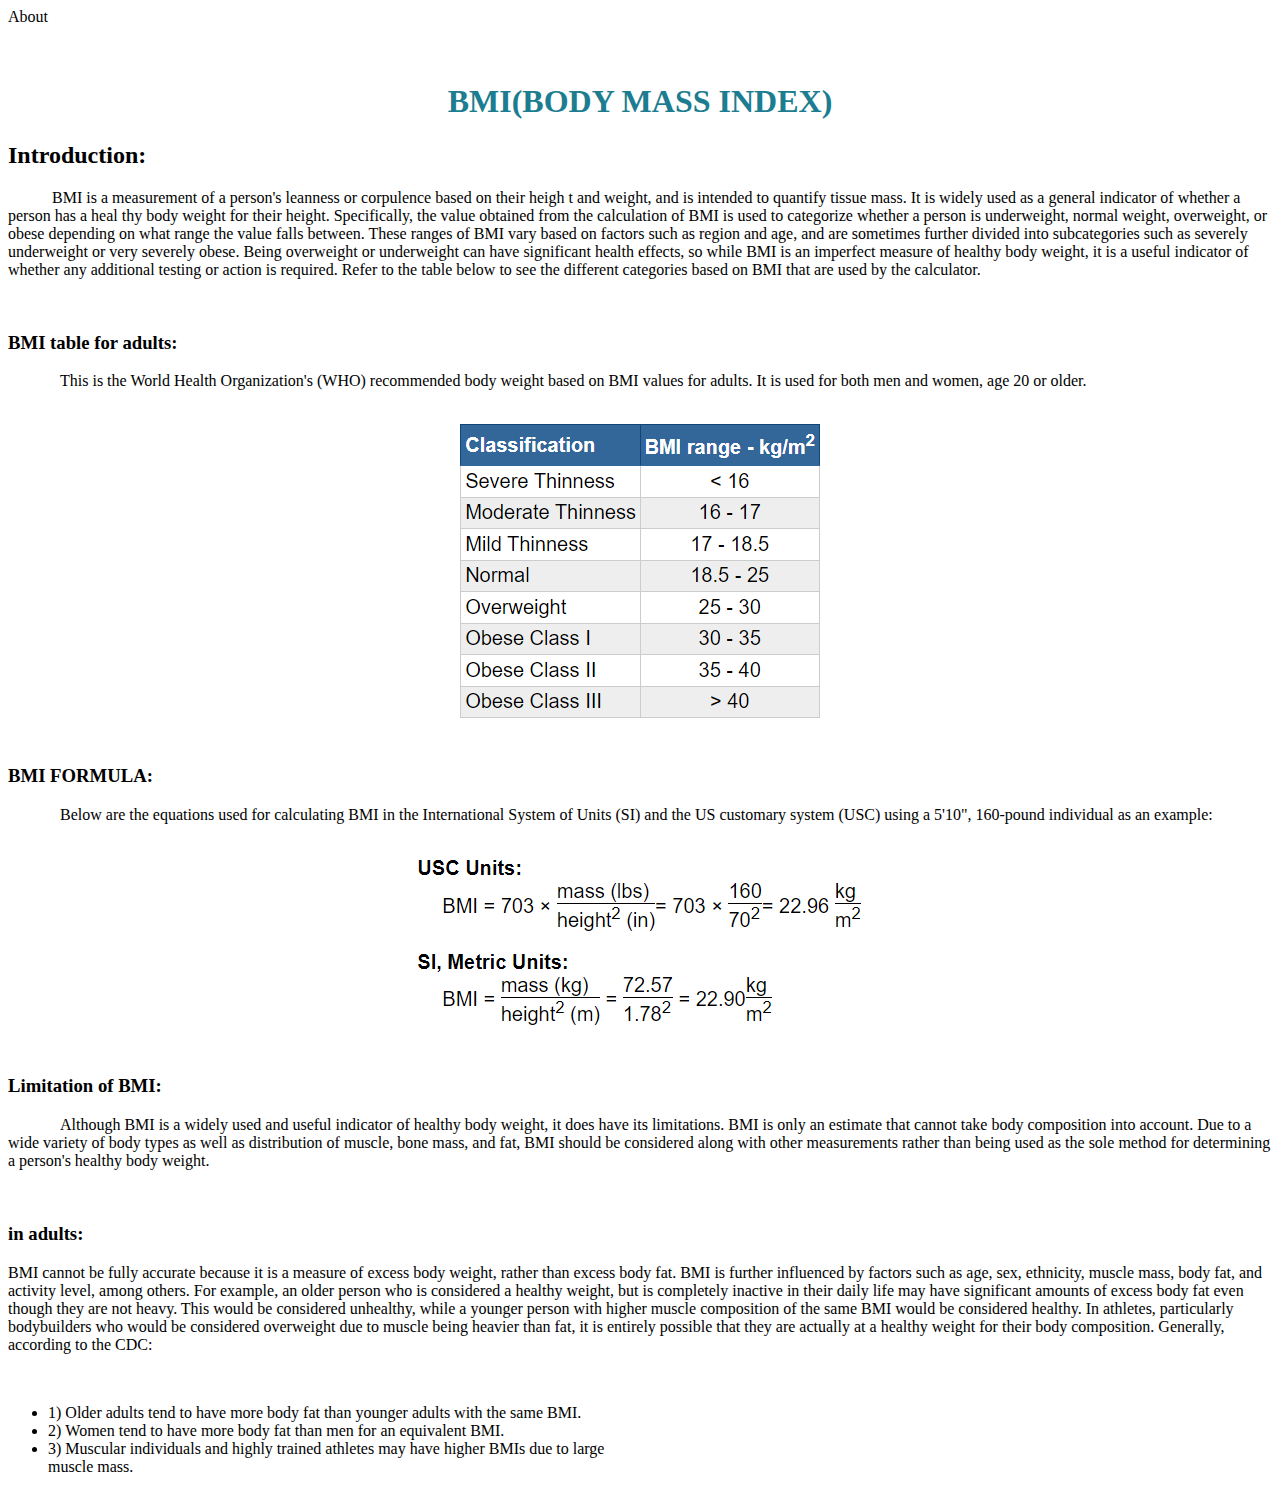
<file: about.html>
<!DOCTYPE html>
<html lang="en">
<head>
    <meta charset="UTF-8">
    <meta http-equiv="X-UA-Compatible" content="IE=edge">
    <meta name="viewport" content="width=device-width, initial-scale=1.0">
    <title>Document</title>
    <link rel="styslesheet" href="about.css">

</head>
<body>
    <nav>
    <label class="logo">About</label></nav><br><br>
    <h1><center><font color="#1c7d90" >BMI(BODY MASS INDEX)</font></center></h1>
    <h2>Introduction:</h2>
    <p>&nbsp; &nbsp; &nbsp; &nbsp; &nbsp;&nbsp;&nbsp;BMI is a measurement of a person's leanness or corpulence based on their heigh
        t and weight, and is intended to quantify tissue mass. It is widely used as a general indicator of whether a person has a heal
        thy body weight for their height. Specifically, the value obtained from the calculation of BMI is used to categorize whether a
         person is underweight, normal weight, overweight, or obese depending on what range the value falls between. These ranges of BMI
         vary based on factors such as region and age, and are sometimes further divided into subcategories such as severely underweight or very severely obese. Being overweight or underweight can have significant health effects, so while BMI is an imperfect measure of healthy body weight, it is a useful indicator of whether any additional testing or action is required. Refer to the table below to see the different categories based on BMI that are used by the calculator.</p>

<br>
         <h3>BMI table for adults:</h3>
           <p>&nbsp;  &nbsp; &nbsp; &nbsp; &nbsp; &nbsp; &nbsp;This is the World Health Organization's (WHO) recommended body weight based on BMI values for adults. It is used for both men and women, age 20 or older.</p>
<br>
          <center><img src="table.PNG"/></center>
<br>
<h3>BMI FORMULA:</h3>
<P>&nbsp; &nbsp; &nbsp; &nbsp; &nbsp; &nbsp; &nbsp;Below are the equations used for calculating BMI in the International System of Units (SI) and the US customary system (USC) using a 5'10", 160-pound individual as an example:</P>

<br><center><img src="Capture.PNG"/></center><br>
<h3>Limitation of BMI:</h3>
<p>&nbsp; &nbsp; &nbsp; &nbsp; &nbsp; &nbsp; &nbsp;Although BMI is a widely used and useful indicator of healthy body weight, it does have its limitations. BMI is only an estimate that cannot take body composition into account. Due to a wide variety of body types as well as distribution of muscle, bone mass, and fat, BMI should be considered along with other measurements rather than being used as the sole method for determining a person's healthy body weight.</p>
<br>
<h3>in adults:</h3>
<p>BMI cannot be fully accurate because it is a measure of excess body weight, rather than excess body fat. BMI is further influenced by factors such as age, sex, ethnicity, muscle mass, body fat, and activity level, among others. For example, an older person who is considered a healthy weight, but is completely inactive in their daily life may have significant amounts of excess body fat even though they are not heavy. This would be considered unhealthy, while a younger person with higher muscle composition of the same BMI would be considered healthy. In athletes, particularly bodybuilders who would be considered overweight due to muscle being heavier than fat, it is entirely possible that they are actually at a healthy weight for their body composition. Generally, according to the CDC:</p>
<br>
<ul>
<li>1)&nbsp;Older adults tend to have more body fat than younger adults with the same BMI.</li>
<li>2)&nbsp;Women tend to have more body fat than men for an equivalent BMI.</li>
<li>3)&nbsp;Muscular individuals and highly trained athletes may have higher BMIs due to large <br>muscle mass.</li>

</ul>
</body>
</html>
</file>
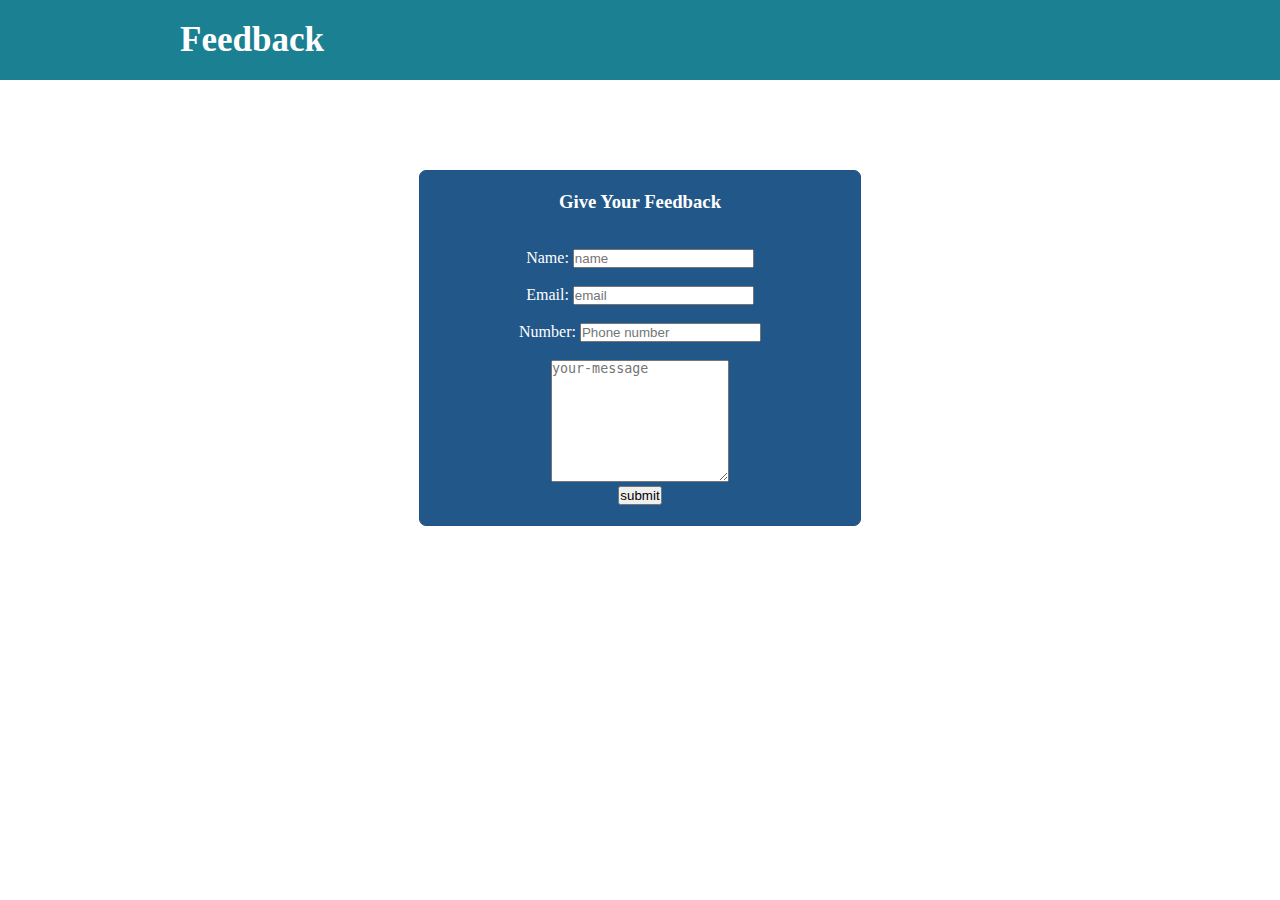
<file: feedback.html>
<!DOCTYPE html>
<html lang="en">
<head>
    <meta charset="UTF-8">
    <meta http-equiv="X-UA-Compatible" content="IE=edge">
    <meta name="viewport" content="width=device-width, initial-scale=1.0">
    <title>Document</title>
    <link rel="stylesheet" href="feedback.css">
</head>
<body>
    <nav>
        
    <label class="logoa">Feedback</label>


</nav>
<br><br>
    <br>
    <br><br>
    <center><div class="container">
<form action="">
    <h3><font color="white">Give Your Feedback</font></h3><br><br>
    <label for=""><font color="white">Name:</font></label>
    <input type="text" placeholder="name" required><br><br>
    <label for=""><font color="white">Email:</font></label>
    <input type="email" placeholder="email" required><br><br>
    <label for=""><font color="white">Number:</font></label>
    <input type="#" placeholder="Phone number" required><br><br>
    <textarea name=""id="" cols="20" rows="8 "placeholder=your-message></textarea><br>
    <input type="button" value="submit" name="submit">
</form>
    </div></center>
</body>
</html>
</file>
<file: about.css>
*{
    
    
    text-decoration: none;
    box-sizing: border-box;
    list-style: none;
}
body{
    font-family: montserrat;
}
nav{
    background-color: #1c7d90;
    height: 80px;
    width: 100%;}
    label.logo{
        color: white;
        font-size:  35px;
        line-height: 80px;
        font-weight: bold;
        padding: 0 180px;
    }
</file>
<file: feedback.css>
*{
    padding: 0;
    margin: 0;
}


nav{
    background-color: #1b8092;
    height: 80px;
    width: 100%;
}
label.logoa{
    color: white;
    font-size:35px ;
    line-height: 80px;
    font-weight: bold;
    padding: 0 180px;
    }
    .container {
        max-width: 400px;
        margin: 0 auto;
        padding: 20px;
        border: 1px solid #235190;
        border-radius: 7px;
        background-color:#225789;
        
    }
</file>
